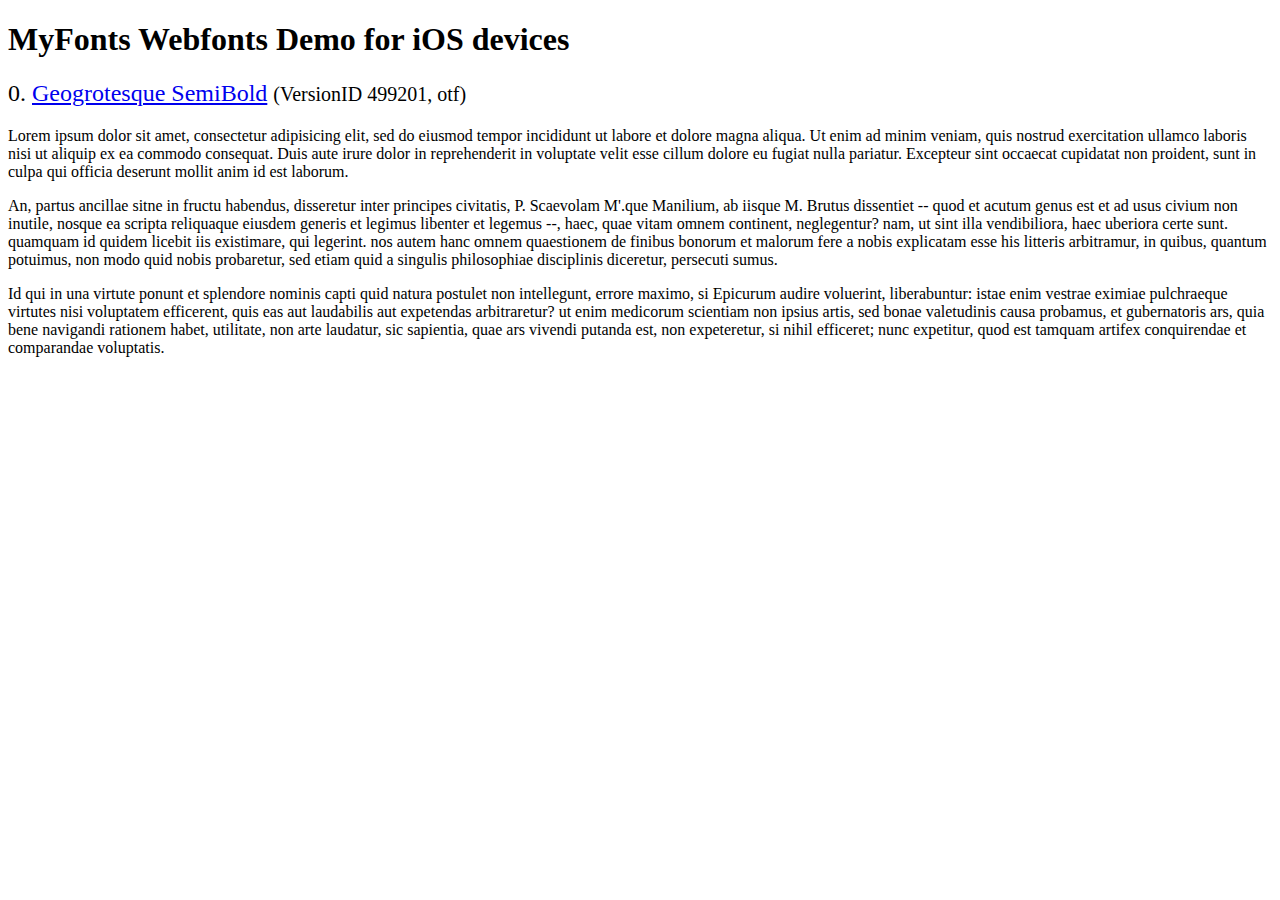
<file: flexslider/woocommerce-FlexSlider-acb6fd2/demo/fonts/webfonts/geo-semibold/svg/index.html>
<!DOCTYPE html>
<html>
<head>
<title>MyFonts Webfonts Demo for iOS devices</title>
<meta http-equiv="content-type" content="text/html; charset=utf-8" />

<style type="text/css" media="all">

	h2 {
		 font-weight:normal;
	}

		
	@font-face {
		font-family:"Geogrotesque-SemiBold";
		src:url("style_169898.svg#Geogrotesque-SemiBold") format("svg");
	}
	
	.webfont_0 {
		font-family: Geogrotesque-SemiBold;
	}
		
</style>

</head>

<body>

<h1>MyFonts Webfonts Demo for iOS devices</h1>


<h2>0. <span class='webfont_0'><a href='http://new.myfonts.com/search/style::169898/'>Geogrotesque SemiBold</a></span>
<small>(VersionID 499201, otf)</small>
</h2>

<p class='webfont_0'>Lorem ipsum dolor sit amet, consectetur adipisicing elit, sed do eiusmod tempor incididunt ut labore et dolore magna aliqua. Ut enim ad minim veniam, quis nostrud exercitation ullamco laboris nisi ut aliquip ex ea commodo consequat. Duis aute irure dolor in reprehenderit in voluptate velit esse cillum dolore eu fugiat nulla pariatur. Excepteur sint occaecat cupidatat non proident, sunt in culpa qui officia deserunt mollit anim id est laborum.</p>

<p class='webfont_0'>An, partus ancillae sitne in fructu habendus, disseretur inter principes civitatis, P. Scaevolam M'.que Manilium, ab iisque M. Brutus dissentiet -- quod et acutum genus est et ad usus civium non inutile, nosque ea scripta reliquaque eiusdem generis et legimus libenter et legemus --, haec, quae vitam omnem continent, neglegentur? nam, ut sint illa vendibiliora, haec uberiora certe sunt. quamquam id quidem licebit iis existimare, qui legerint. nos autem hanc omnem quaestionem de finibus bonorum et malorum fere a nobis explicatam esse his litteris arbitramur, in quibus, quantum potuimus, non modo quid nobis probaretur, sed etiam quid a singulis philosophiae disciplinis diceretur, persecuti sumus.</p>

<p class='webfont_0'>Id qui in una virtute ponunt et splendore nominis capti quid natura postulet non intellegunt, errore maximo, si Epicurum audire voluerint, liberabuntur: istae enim vestrae eximiae pulchraeque virtutes nisi voluptatem efficerent, quis eas aut laudabilis aut expetendas arbitraretur? ut enim medicorum scientiam non ipsius artis, sed bonae valetudinis causa probamus, et gubernatoris ars, quia bene navigandi rationem habet, utilitate, non arte laudatur, sic sapientia, quae ars vivendi putanda est, non expeteretur, si nihil efficeret; nunc expetitur, quod est tamquam artifex conquirendae et comparandae voluptatis.</p>




</body>
</html>
</file>
